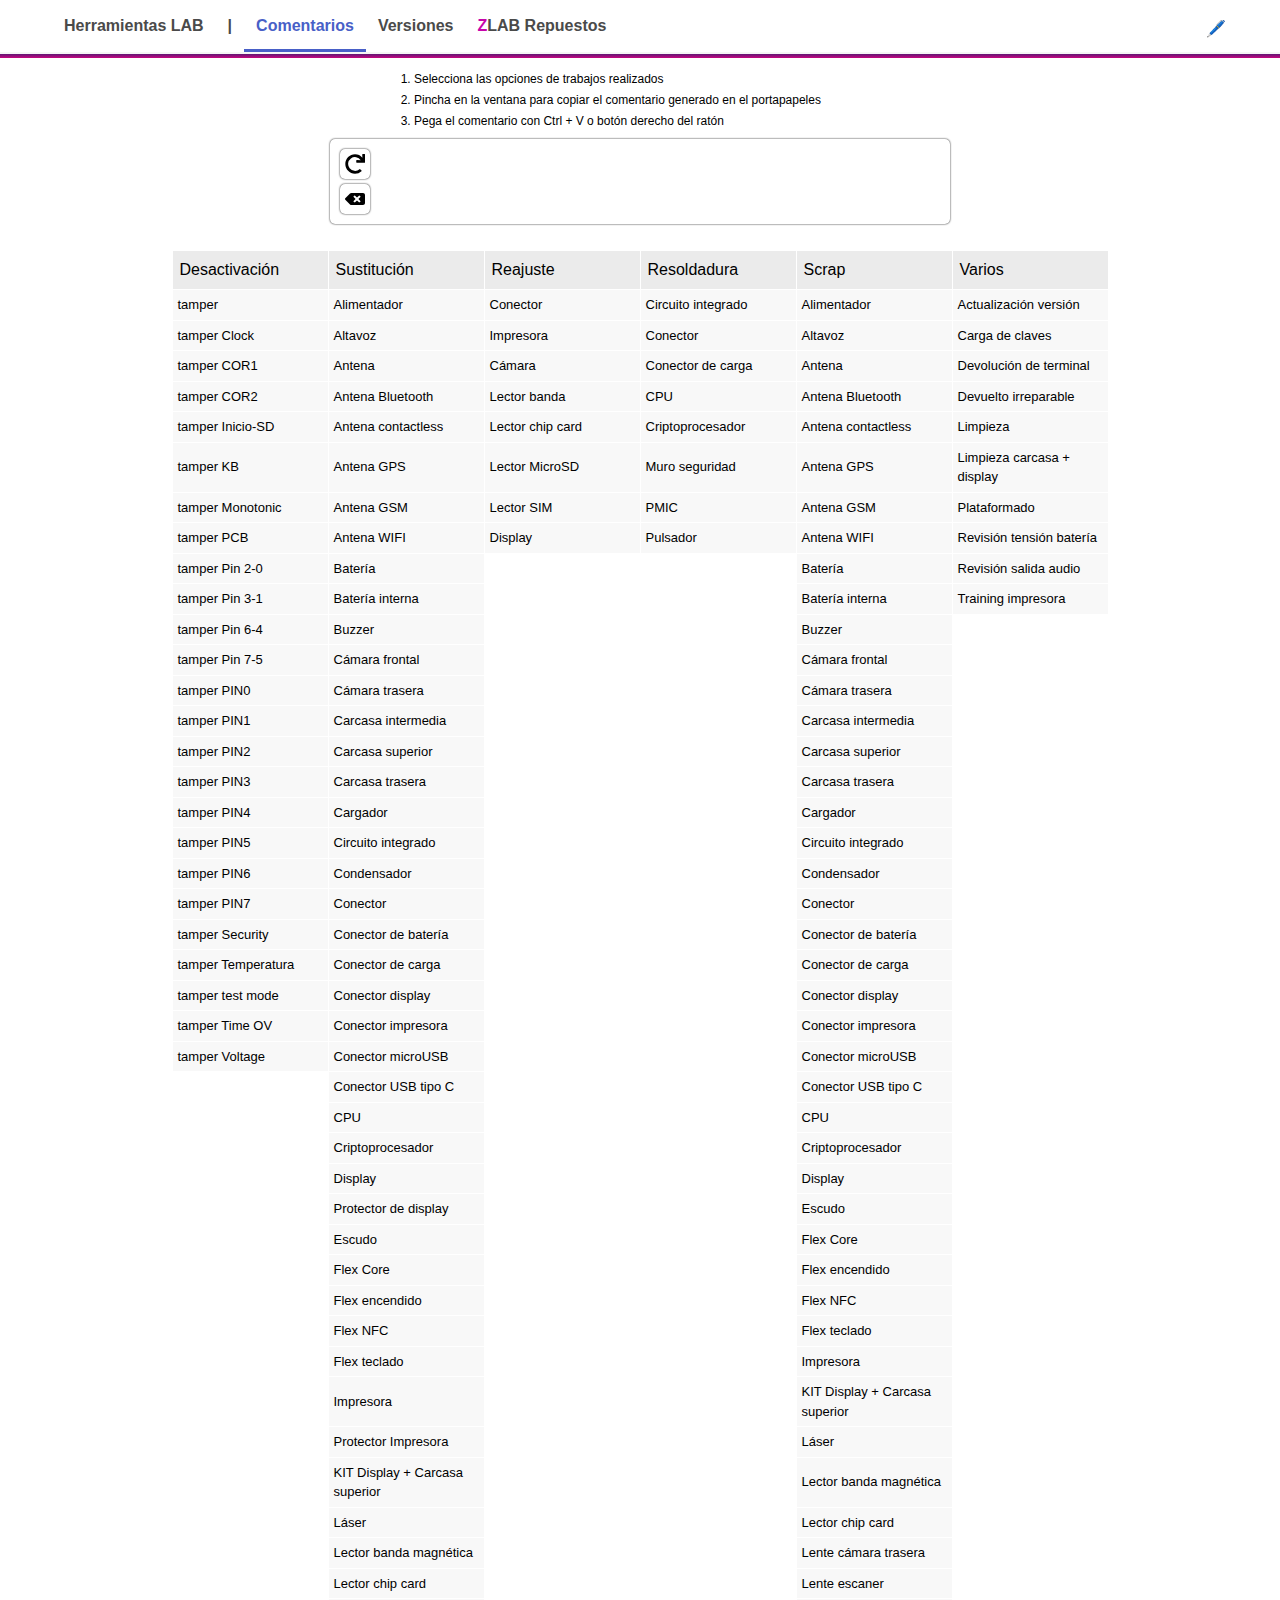
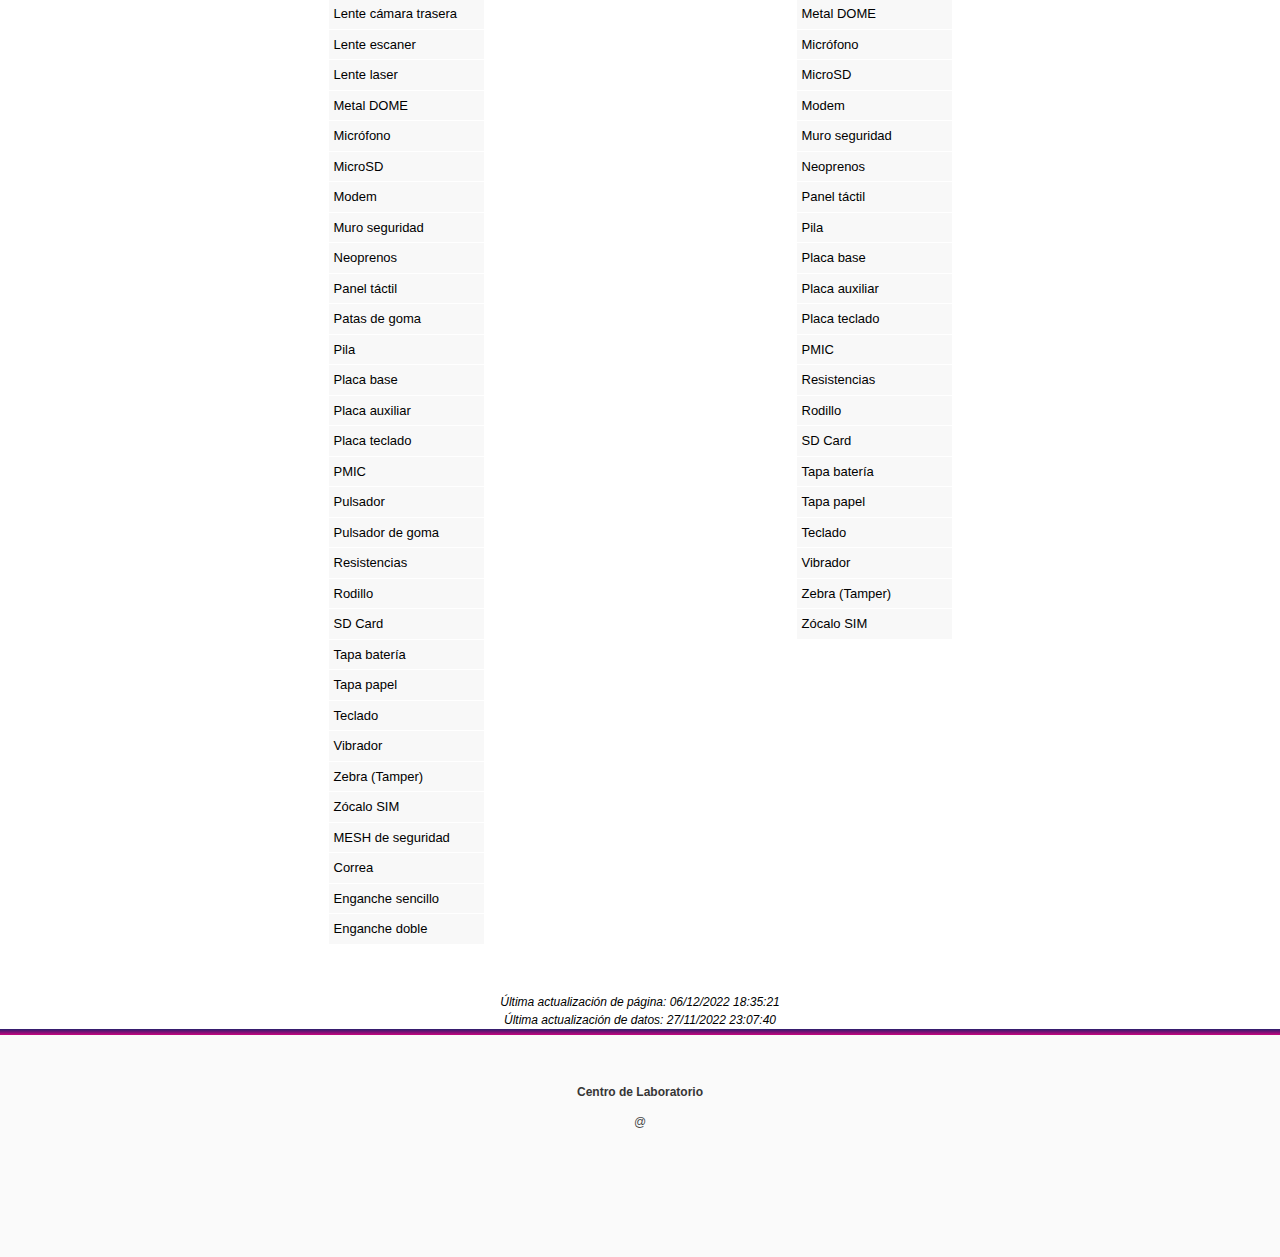
<file: index.html>
<!DOCTYPE html>
<html lang="en">
	<head>
		<meta charset="UTF-8" />
		<meta http-equiv="X-UA-Compatible" content="IE=edge" />
		<meta name="viewport" content="width=device-width, initial-scale=1.0" />
		<title>Herramientas LAB | Comentarios</title>
		<link rel="stylesheet" href="./styles/normalize.css" />
		<link rel="stylesheet" href="./styles/bulma.css" />
		<link rel="stylesheet" href="./styles/styles.css" />
		<link rel="stylesheet" href="./styles/comments.css" />
	</head>
	<body>
		<header class="header">
			<nav class="navbar is-transparent has-shadow" role="navigation" aria-label="main navigation">
				<div class="container is-max-widescreen">
					<div class="navbar-brand">
						<a class="navbar-item" href="index.html"><strong>Herramientas LAB</strong></a>
						<a class="navbar-item" href="index.html">|</a>
						<a class="navbar-item is-tab is-active" href="index.html">Comentarios</a>
						<a class="navbar-item" href="./pages/versions.html">Versiones</a>
						<a id="zlab-logo" class="navbar-item" href="./apps/spare-parts-app/index.html"><span>Z</span>LAB Repuestos</a>
					</div>
					<a class="navbar-item update-is-right" href="./pages/update.html">🖊️</a>
				</div>
			</nav>
		</header>
		<div class="separator"></div>
		<div class="content instructions is-small">
			<ol>
				<li>Selecciona las opciones de trabajos realizados</li>
				<li>Pincha en la ventana para copiar el comentario generado en el portapapeles</li>
				<li>Pega el comentario con Ctrl + V o botón derecho del ratón</li>
			</ol>
		</div>
		<div id="copied-message-alert" class="notification is-link is-light is-hidden">
			<p>Comentario copiado en el portapapeles</p>
		</div>
		<section class="section">
			<div id="whole-comment-container" class="whole-comment-container">
				<div>
					<div class="buttons-container">
						<figure class="reload-btn" onclick="location.reload()">
							<img src="./img/redo-solid.svg" alt="" />
						</figure>
						<figure class="backspace-btn"><img class="backspace-img" src="./img/backspace-solid.svg" alt="" /></figure>
					</div>
				</div>
				<p id="whole-comment-text"></p>
			</div>
		</section>
		<div>
			<table>
				<thead id="thhead-comments-table"></thead>
				<tbody id="thbody-comments-table"></tbody>
			</table>
			<div id="last-updates" class="last-updates">
				<p id="last-comments" class="is-italic is-size-7 has-text-centered"></p>
				<p id="last-excel-comments" class="is-italic is-size-7 has-text-centered">Última actualización de datos: </p>
			</div>
		</div>
		<div class="separator"></div>
		<footer class="footer">
			<div class="content is-small has-text-centered">
				<p><strong>Centro de Laboratorio</strong></p>
				<p id="show-credits">@</p>
				<p id="credits" class="hidden">Creado por César Almeida - https://github.com/cesarforall</p>
			</div>
		</footer>
		<script src="./data/comentarios.js"></script>
		<script src="./utils/utils.js"></script>
		<script src="./scripts/comments.js"></script>
		<script type="text/javascript" src="index.js"></script>
	</body>
</html>
</file>
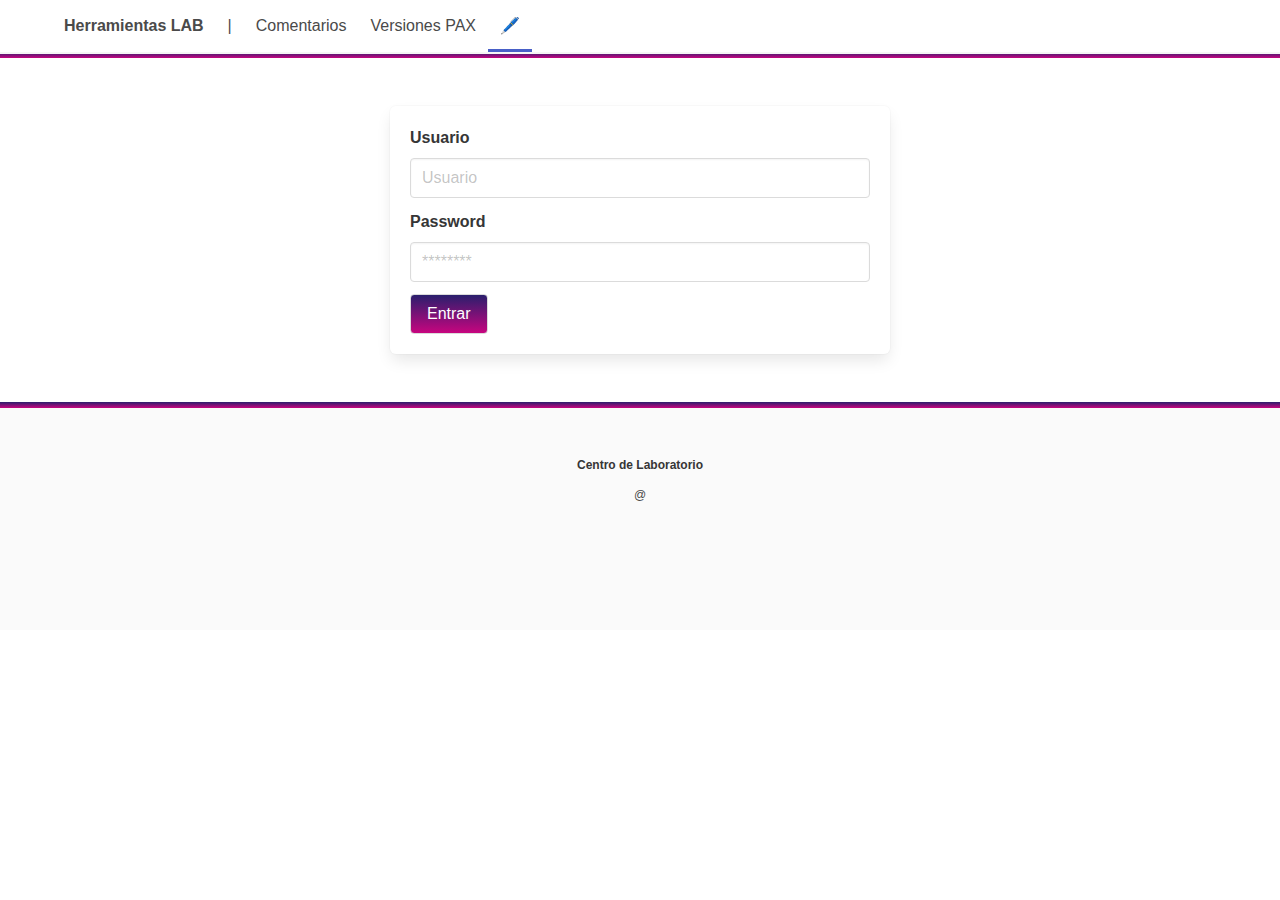
<file: sheet.html>
<!DOCTYPE html>
<html lang="en">
	<style>
		.main-section {
			width: 1024px;
			margin: 0 auto;
		}
		.form-container {
			width: 500px;
			margin: 0 auto;
		}
		.is-zelenza {
			background-image: linear-gradient(0deg, #c7057f 0%, #2a1f6d 100%);
			color: white;
		}
		#new-array {
			padding: 15px;
			/* cursor: pointer; */
		}
	</style>
	<head>
		<meta charset="UTF-8" />
		<meta http-equiv="X-UA-Compatible" content="IE=edge" />
		<meta name="viewport" content="width=device-width, initial-scale=1.0" />
		<title>Herramientas LAB | 🖊️</title>
		<link rel="stylesheet" href="normalize.css" />
		<link rel="stylesheet" href="bulma.css" />
		<link rel="stylesheet" href="versions.css" />
	</head>
	<body>
		<header class="header">
			<nav class="navbar is-transparent has-shadow" role="navigation" aria-label="main navigation">
				<div class="container is-max-widescreen">
					<div class="navbar-brand">
						<a class="navbar-item" href="index.html"><strong>Herramientas LAB</strong></a>
						<a class="navbar-item" href="index.html">|</a>
						<a class="navbar-item" href="index.html">Comentarios</a>
						<a class="navbar-item" href="./versions.html">Versiones PAX</a>
						<a class="navbar-item is-tab is-active" href="./sheet.html">🖊️</a>
					</div>
				</div>
			</nav>
		</header>
		<div class="separator"></div>
		<section id="main-section" class="section main-section">
			<div id="login" class="form-container">
				<form class="box">
					<div class="field">
						<label class="label">Usuario</label>
						<div class="control">
							<input id="user" class="input" type="text" autocomplete="username" placeholder="Usuario" />
						</div>
					</div>
					<div class="field">
						<label class="label">Password</label>
						<div class="control">
							<input id="password" class="input" type="password" autocomplete="current-password" placeholder="********" />
						</div>
					</div>
					<button id="login-button" class="button is-zelenza has-text-white">Entrar</button>
				</form>
			</div>
		</section>
		<div class="separator"></div>
		<footer class="footer">
			<div class="content is-small has-text-centered">
				<p><strong>Centro de Laboratorio</strong></p>
				<p id="show-credits">@</p>
				<p id="credits" class="hidden">Creado por César Almeida - https://github.com/cesarforall</p>
			</div>
		</footer>
		<script type="text/javascript" src="xlsx.mini.min.js"></script>
		<script type="text/javascript" src="sheet.js"></script>
	</body>
</html>
</file>
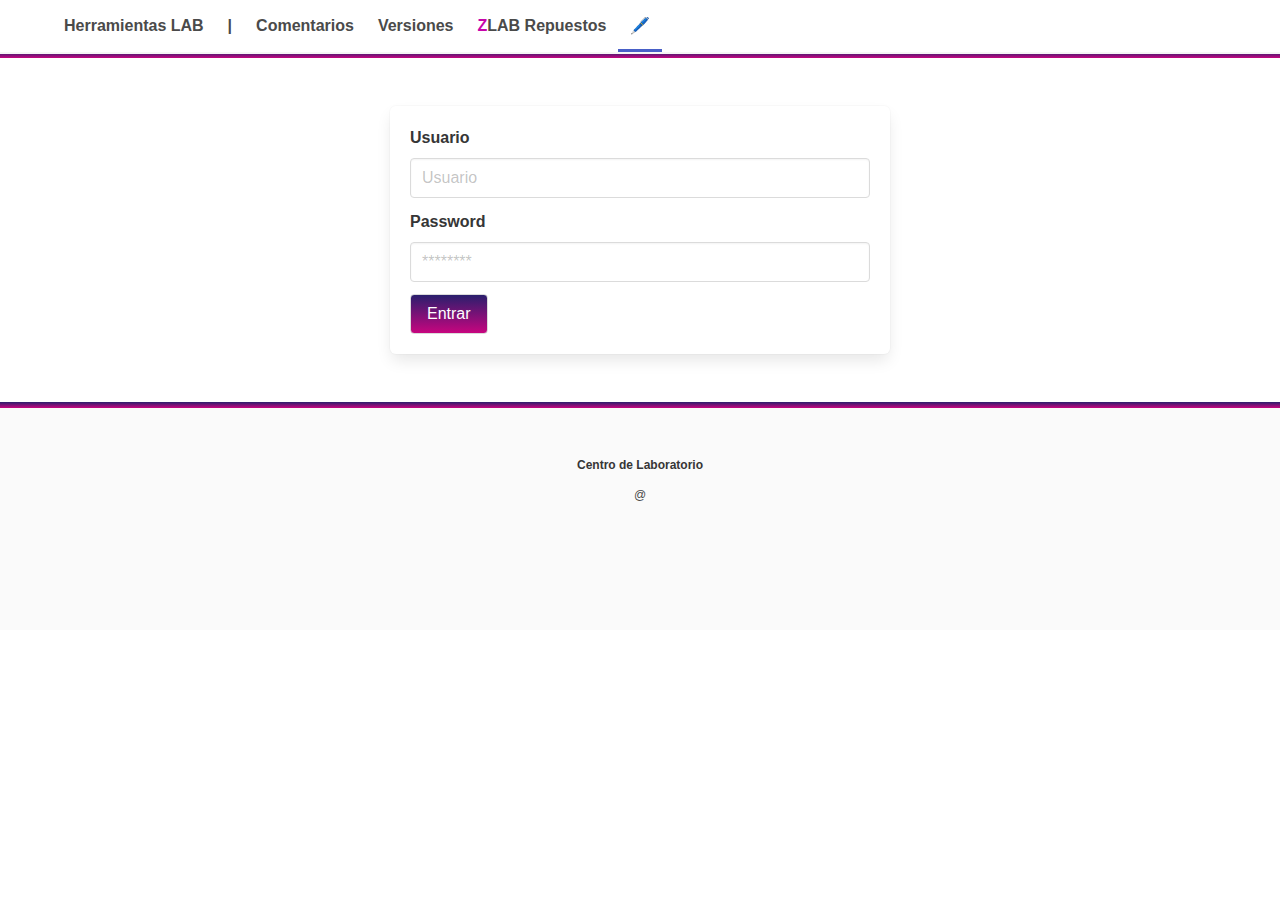
<file: pages/update.html>
<!DOCTYPE html>
<html lang="en">
	<head>
		<meta charset="UTF-8" />
		<meta http-equiv="X-UA-Compatible" content="IE=edge" />
		<meta name="viewport" content="width=device-width, initial-scale=1.0" />
		<title>Herramientas LAB | 🖊️</title>
		<link rel="stylesheet" href="../styles/normalize.css" />
		<link rel="stylesheet" href="../styles/bulma.css" />
		<link rel="stylesheet" href="../styles/styles.css" />
		<link rel="stylesheet" href="../styles/update.css" />
	</head>
	<body>
		<header class="header">
			<nav class="navbar is-transparent has-shadow" role="navigation" aria-label="main navigation">
				<div class="container is-max-widescreen">
					<div class="navbar-brand">
						<a class="navbar-item" href="../index.html"><strong>Herramientas LAB</strong></a>
						<a class="navbar-item" href="../index.html">|</a>
						<a class="navbar-item" href="../index.html">Comentarios</a>
						<a class="navbar-item" href="./versions.html">Versiones</a>
						<a id="zlab-logo" class="navbar-item" href="../apps/spare-parts-app/index.html"><span>Z</span>LAB Repuestos</a>
						<a class="navbar-item is-tab is-active" href="./update.html">🖊️</a>
					</div>
				</div>
			</nav>
		</header>
		<div class="separator"></div>
		<section id="main-section" class="section main-section">
			<div id="login" class="form-container">
				<form class="box">
					<div class="field">
						<label class="label">Usuario</label>
						<div class="control">
							<input id="user" class="input" type="text" autocomplete="username" placeholder="Usuario" />
						</div>
					</div>
					<div class="field">
						<label class="label">Password</label>
						<div class="control">
							<input id="password" class="input" type="password" autocomplete="current-password" placeholder="********" />
						</div>
					</div>
					<button id="login-button" class="button is-zelenza has-text-white">Entrar</button>
				</form>
			</div>
		</section>
		<div class="separator"></div>
		<footer class="footer">
			<div class="content is-small has-text-centered">
				<p><strong>Centro de Laboratorio</strong></p>
				<p id="show-credits">@</p>
				<p id="credits" class="hidden">Creado por César Almeida - https://github.com/cesarforall</p>
			</div>
		</footer>
		<script type="text/javascript" src="../utils/xlsx.mini.min.js"></script>
		<script type="text/javascript" src="../scripts/update.js"></script>
		<script type="text/javascript" src="../index.js"></script>
	</body>
</html>
</file>
<file: styles/styles.css>
/* Root */
* {
	margin: 0;
	padding: 0;
	box-sizing: border-box;
	font-family: 'Roboto', sans-serif;
}

.update-is-right {
	margin-top: 5px;
	margin-left: 50%;
}

/* Utils */
.separator {
	height: 6px;
	background-image: linear-gradient(0deg, #c7057f 0%, #2a1f6d 100%);
}

.hidden {
	color: transparent;
}
.last-updates {
	padding-top: 3rem;
	color: white;
}
#zlab-logo span {
	color: #c705aa;
}
.header a {
	font-weight: bold;
}
</file>
<file: styles/comments.css>
:root {
	/* --background-color: linear-gradient(0deg, #c7057f 0%, #2a1f6d 100%); */
	--background-color: rgb(229, 226, 226);
	/* --primary-color: #4a4083c0; */
	--primary-color: rgb(248 248 248);
	/* --secondary-color: #ffffff29; */
	--secondary-color: rgb(235 235 235);
	/* --text-color: white; */
	--text-color: black;
}
body {
	background-image: var(--background-color);
	/* color: var(--text-color); */
}

.instructions {
	width: 500px;
	margin: 0 auto;
	left: 0;
	right: 0;
	color: var(--text-color);
}

.comments-container {
	display: flex;
	flex-wrap: wrap;
	margin: 0 auto;
	padding: 80px 0;
	justify-content: center;
	max-width: 1024px;
}
.book h3 {
	background-color: #ffffff29;
	padding: 7px;
	margin: 1px;
	color: var(--text-color);
}
tr {
	/* background-color: #ffffff29; */
	padding: 7px;
	margin: 1px;
	color: var(--text-color);
	width: 100px;
}
.book td{
	vertical-align: middle;
}
.comment {
	background-color: var(--primary-color);
	font-size: 13px;
	padding: 5px;
	/* margin: 1px; */
	width: 155px;
	cursor: pointer;
	color: var(--text-color);
}
.title-comment {
	background-color: var(--secondary-color);
	/* font-size: 13px; */
	padding: 5px;
	/* margin: 1px; */
	width: 155px;
	cursor: pointer;
	padding: 7px;
	color: var(--text-color);
}
section {
	display: flex;
	gap: 100px;
}

table {
	border-collapse: separate;
	border-spacing: 1px 1px;
	margin: 0 auto;
}
.whole-comment-container {
	display: flex;
	position: fixed;
	width: 620px;
	min-height: 80px;
	top: 99px;
	left: 0;
	right: 0;
	padding: 10px;
	margin: 40px auto;
	background: #ffffff;
	color: black;
	border-radius: 5px;
	box-shadow: 0px 0px 2px 0px black;
	cursor: pointer;
}
.buttons-container {
	width: 40px;
	display: flex;
	gap: 5px;
	flex-direction: column;
}
.buttons-container figure {
	display: inline-block;
	width: 30px;
	margin: 0;
	height: 30px;
	padding: 5px;
	border-radius: 5px;
	box-shadow: 0px 0px 2px 0px black;
	cursor: pointer;
	background-color: #ffffff;
}
.backspace-img {
	margin-top: 2px;
}
#whole-comment-text {
	margin: 0;
}

/* Utils */
#copied-message-alert {
	z-index: 1;
	width: 540px;
	position: fixed;
	margin: 0 auto;
	left: 0;
	right: 0;
}
.last-updates {
	padding-top: 3rem;
	color: var(--text-color);
}
</file>
<file: versions.css>
* {
	margin: 0;
	padding: 0;
	box-sizing: border-box;
	font-family: 'Roboto', sans-serif;
}
.separator {
	height: 6px;
	background-image: linear-gradient(0deg, #c7057f 0%, #2a1f6d 100%);
}
table {
	margin: 0 auto;
	max-width: 90%;
	border-collapse: collapse;
}
#copied-message-alert {
	z-index: 1;
	width: 320px;
	position: fixed;
	margin: 0 auto;
	left: 0;
	right: 0;
}
#ruta {
	cursor: pointer;
	text-decoration: underline;
}
.hidden {
	color: transparent;
}
</file>
<file: styles/update.css>
.main-section {
	width: 1024px;
	margin: 0 auto;
}
.form-container {
	width: 500px;
	margin: 0 auto;
}
.is-zelenza {
	background-image: linear-gradient(0deg, #c7057f 0%, #2a1f6d 100%);
	color: white;
}
#new-array {
	padding: 15px;
	/* cursor: pointer; */
}
input {
	padding-top: 10px;
}
.btn-save {
	margin-bottom: 5px;
}
</file>
